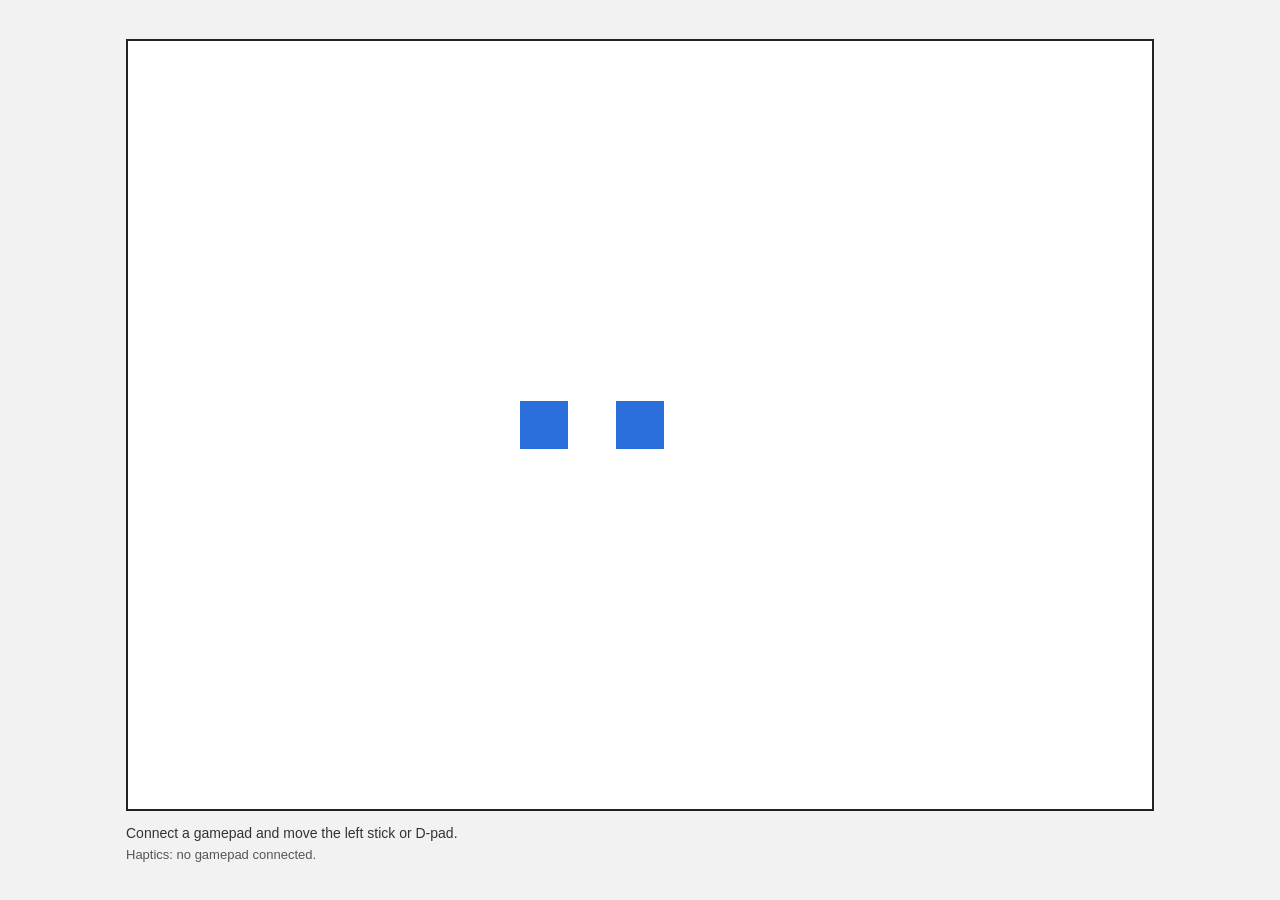
<file: gamepad/index.html>
<!doctype html>
<html lang="en">
  <head>
    <meta charset="utf-8" />
    <meta name="viewport" content="width=device-width, initial-scale=1" />
    <title>Gamepad Square</title>
    <style>
      html, body {
        margin: 0;
        padding: 0;
        height: 100%;
        background: #f2f2f2;
        font-family: "Trebuchet MS", "Segoe UI", sans-serif;
      }
      .wrap {
        display: grid;
        place-items: center;
        height: 100%;
      }
      canvas {
        background: #ffffff;
        border: 2px solid #222;
        image-rendering: crisp-edges;
      }
      .hint {
        margin-top: 10px;
        color: #333;
        font-size: 14px;
      }
      .status {
        margin-top: 6px;
        color: #555;
        font-size: 13px;
      }
    </style>
  </head>
  <body>
    <div class="wrap">
      <div>
        <canvas id="game" width="1024" height="768"></canvas>
        <div class="hint">Connect a gamepad and move the left stick or D-pad.</div>
        <div class="status" id="haptics-status">Haptics: checking…</div>
      </div>
    </div>
    <script src="main.js"></script>
  </body>
</html>
</file>
